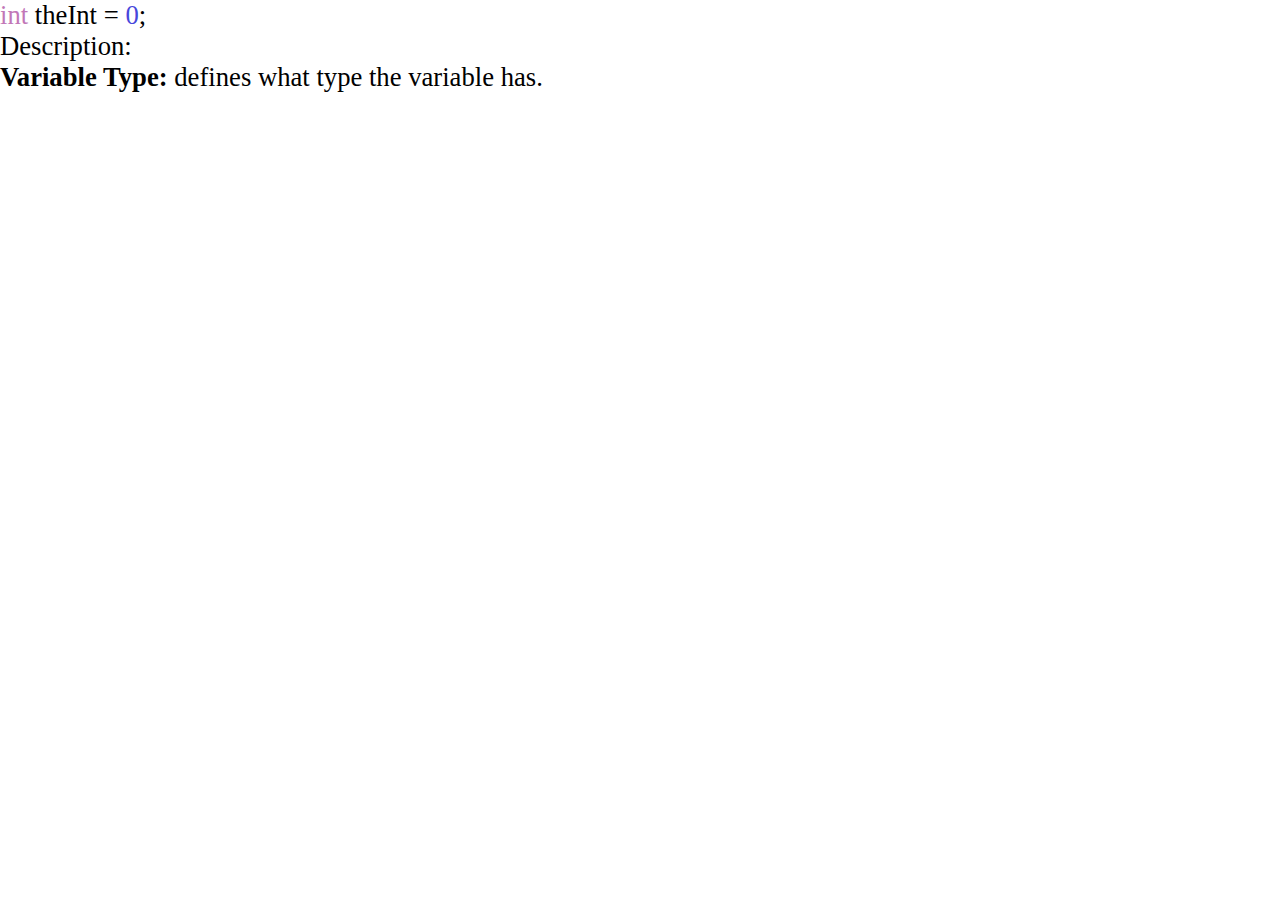
<file: tutorials/testut1.html>
<!DOCTYPE html>
<html>
<head>
<title>Test Tutorial</title>
<script src="https://ajax.googleapis.com/ajax/libs/jquery/3.1.1/jquery.min.js"></script>
<script>
$(document).ready(function(){
    $(".explain").on("mouseover",function(){
        desc = $(this).attr("desc");
        
        $("#descdiv").html(desc);
    });
	$(".statement").on("mouseout",function(){
        desc = $(this).attr("desc");
        
        $("#descdiv").html(desc);
    });
});
</script>




<style>
*{
	margin:0;
	padding:0;
}
body{
	//background-image:url('http://gematsu.com/gallery/albums/valkyrie-drive-bhikkhuni/august-3-2015/Valkyrie-Drive-Bhikkhuni_2015_08-03-15_010.jpg');
	background-image:url('http://www.shauntmax30.com/data/out/34/1232892-desktop-queens-blade-wallpaper-h1232892.jpg');
	background-size:cover;
	font-size:20pt;
}
.explain{
	cursor:pointer;
}
.keyword{
	color: #C277B7;
}
.item{
color:#4747DB;
}
</style>

</head>



<body>

<span class="statement">
<span class="explain keyword" desc="<b>Variable Type:</b> defines what type the variable has.">int</span>
 <span class="explain" desc="<b>Variable Name:</b> names the variable.">theInt</span> = 
 <span class="item explain" desc="<b>Variable Value:</b> the value assigned to the variable">0</span>;
</span>


 <div id="deschead">Description:</div>
<div id="descdiv"></div>

</body>
</html>
</file>
